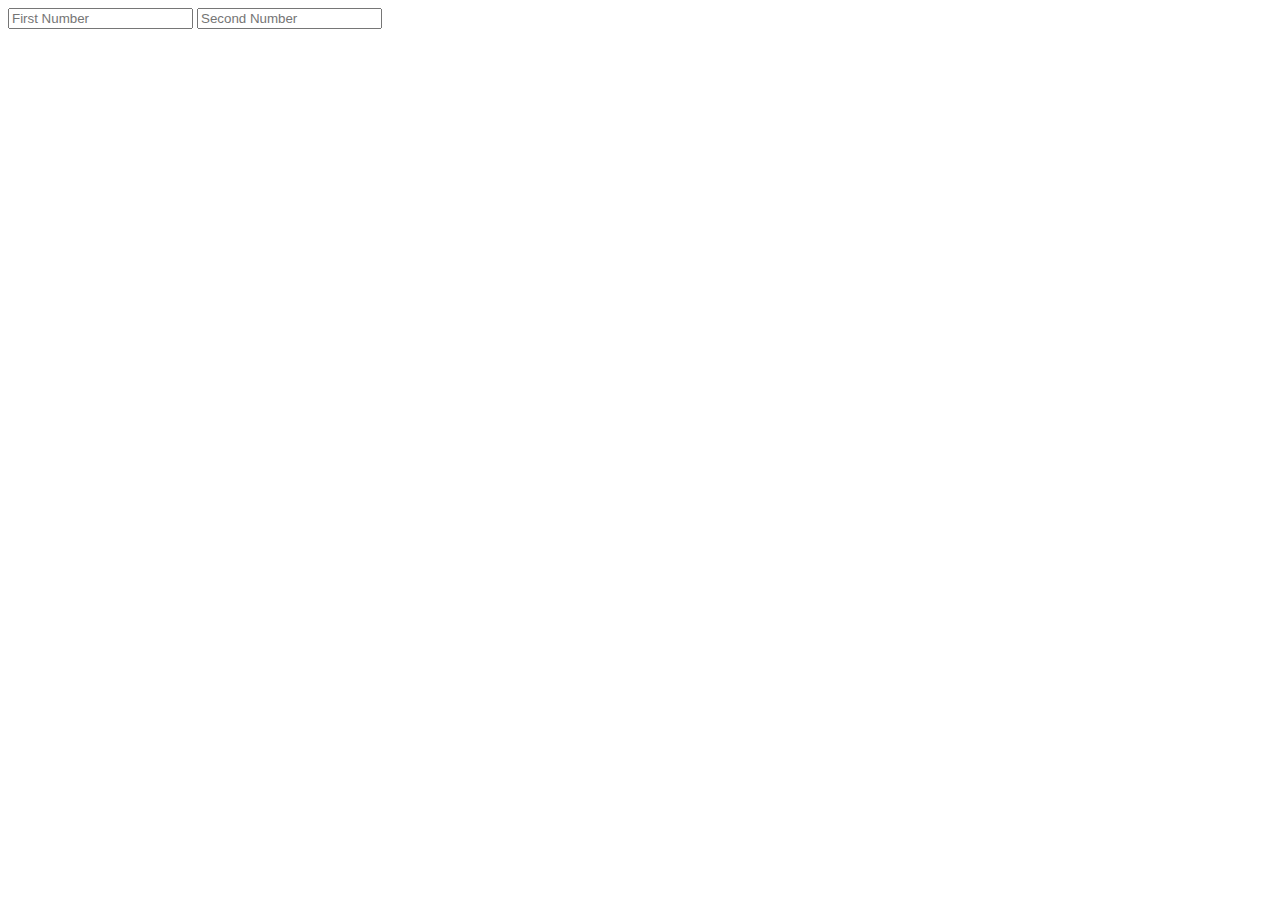
<file: facebook login/index2.html>
<!DOCTYPE html>
<html lang="en">
<head>
    <meta charset="UTF-8">
    <meta name="viewport" content="width=device-width, initial-scale=1.0">
    <title>Sum of Two Numbers</title>
</head>
<body>
    <script>
        async function sum() {
            const a = document.getElementById('fnumber').value;
            const b = document.getElementById('snumber').value;

            // Corrected the query string format
            const response = await fetch(`http://localhost:200/sum?a=${a}&b=${b}`);
            const result = await response.text(); // Ensure to await response.text()
            document.getElementById("putData").innerHTML = result;
        }
    </script>

    <input type="text" onchange="sum()" placeholder="First Number" id="fnumber">
    <input type="text" onchange="sum()" placeholder="Second Number" id="snumber">
    <div id="putData"></div>
</body>
</html>
</file>
